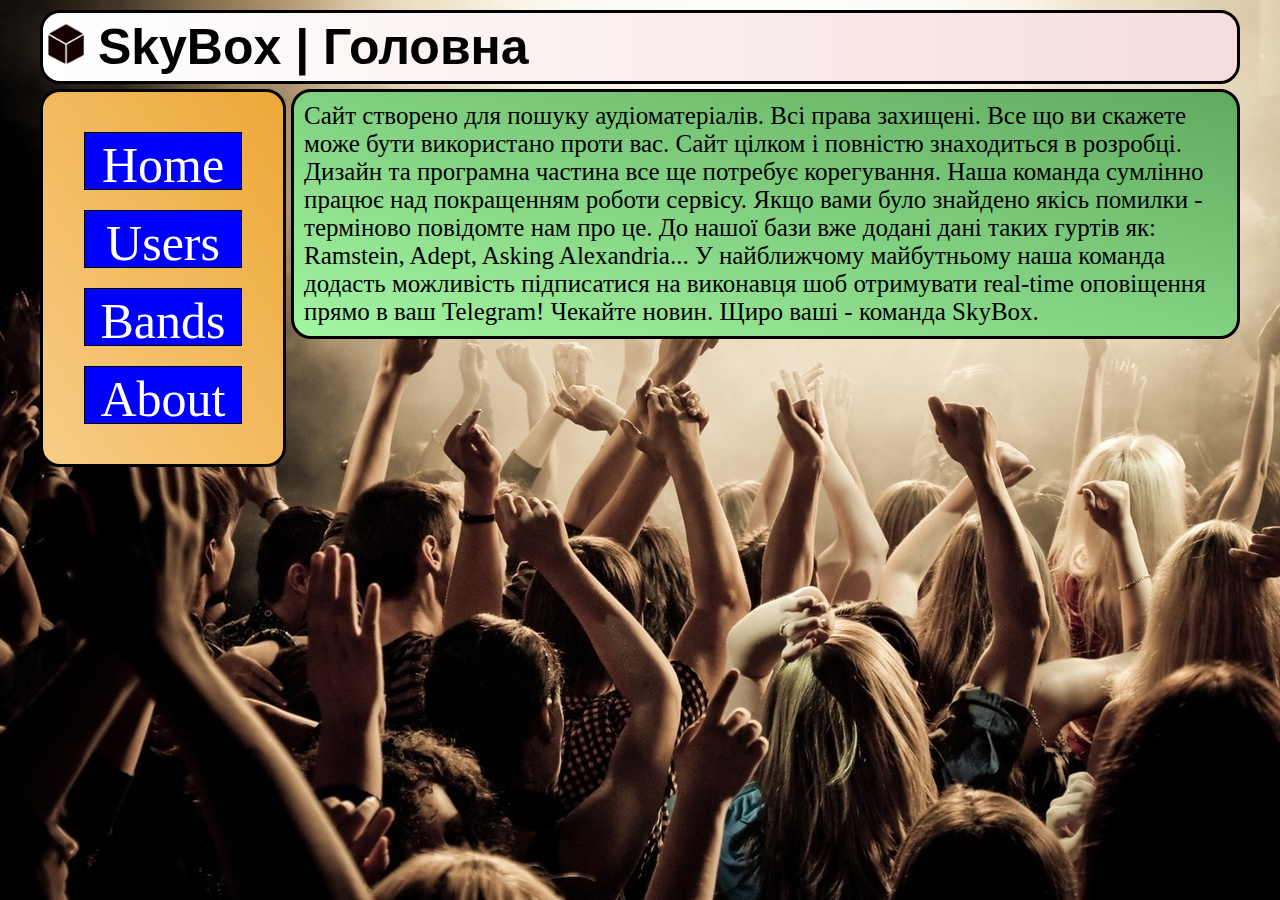
<file: index.html>
<!doctype html>
<html lang="en">

<head>
  <meta charset="utf-8">
  <title>SkyBox</title>
  <meta name="description" content="Lab 1. Beggining of my coursework">
  <meta name="author" content="<Marianenko Roman>">
  <link href="stylesheets/skybox.css" rel="stylesheet">
</head>

<body>

  <div class="header">
    <p><img class="logo" src="pics/logo.jpg" style="height: 40px; width: 36px"> SkyBox | Головна</p>
  </div>

  <div class="body">

    <div class="menu">
        <a class="button" href="index.html">Home</a>
        <a class="button" href="users.html">Users</a>
        <a class="button" href="bands.html">Bands</a>
        <a class="button" href="about.html">About</a>
    </div>

    <div class="content">
      <p>
        Сайт створено для пошуку аудіоматеріалів. Всі права захищені. Все що ви скажете може бути використано проти вас.
        Сайт цілком і повністю знаходиться в розробці. Дизайн та програмна частина все ще потребує корегування. Наша
        команда сумлінно працює над покращенням роботи сервісу. Якщо вами було знайдено якісь помилки - терміново
        повідомте нам про це. До нашої бази вже додані дані таких гуртів як: Ramstein, Adept, Asking Alexandria... У
        найближчому майбутньому наша команда додасть можливість підписатися на виконавця шоб отримувати real-time
        оповіщення прямо в ваш Telegram! Чекайте новин. Щиро ваші - команда SkyBox.
      </p>
    </div>

  </div>

</body>

</html>
</file>
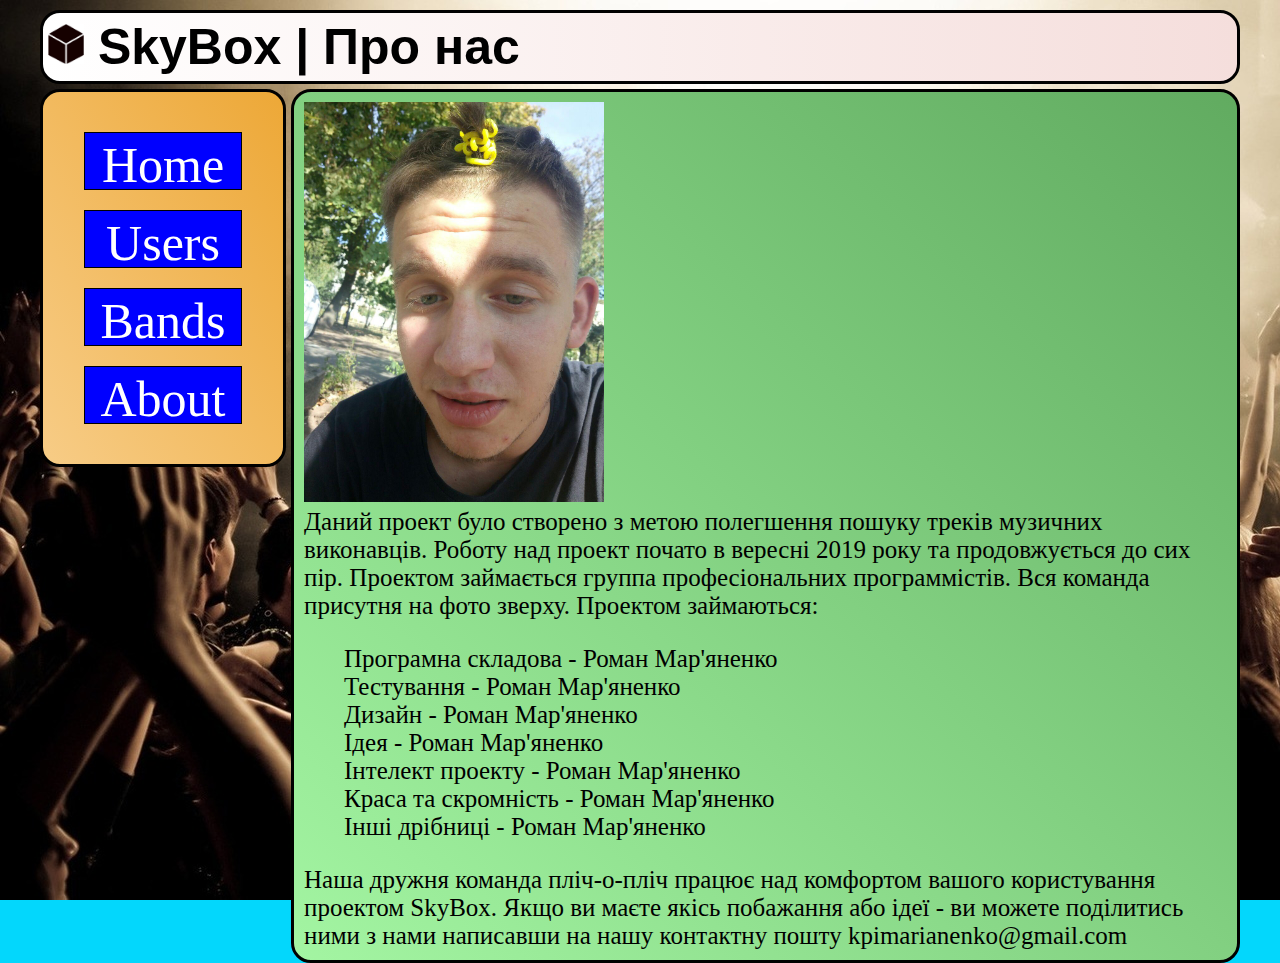
<file: about.html>
<!doctype html>
<html lang="en">

<head>
    <meta charset="utf-8">
    <title>SkyBox | Про нас</title>
    <meta name="description" content="Lab 1. Beggining of my coursework">
    <meta name="author" content="<Marianenko Roman>">
    <link href="stylesheets/skybox.css" rel="stylesheet">
</head>

<body>

    <div class="header">
        <p><img class="logo" src="pics/logo.jpg" style="height: 40px; width: 36px"> SkyBox | Про нас</p>
    </div>

    <div class="body">

        <div class="menu">
            <a class="button" href="index.html">Home</a>
            <a class="button" href="users.html">Users</a>
            <a class="button" href="bands.html">Bands</a>
            <a class="button" href="about.html">About</a>
        </div>

        <div class="content">
            <p>
                <img src="pics/about.jpg" style="height:400px;width:300px"></br> Даний проект було створено з метою
                полегшення пошуку треків музичних виконавців.
                Роботу над проект почато в вересні 2019 року та продовжується до сих пір. Проектом займається группа
                професіональних программістів. Вся команда присутня на фото зверху. Проектом займаються:
                <ul>
                    <li>Програмна складова - Роман Мар'яненко</li>
                    <li>Тестування - Роман Мар'яненко</li>
                    <li>Дизайн - Роман Мар'яненко</li>
                    <li>Ідея - Роман Мар'яненко</li>
                    <li>Інтелект проекту - Роман Мар'яненко</li>
                    <li>Краса та скромність - Роман Мар'яненко</li>
                    <li>Інші дрібниці - Роман Мар'яненко</li>
                </ul>
                Наша дружня команда пліч-о-пліч працює над комфортом вашого користування проектом SkyBox. Якщо ви маєте
                якісь побажання або ідеї - ви можете поділитись ними з нами написавши на нашу контактну пошту
                kpimarianenko@gmail.com
            </p>
        </div>

    </div>

</body>

</html>
</file>
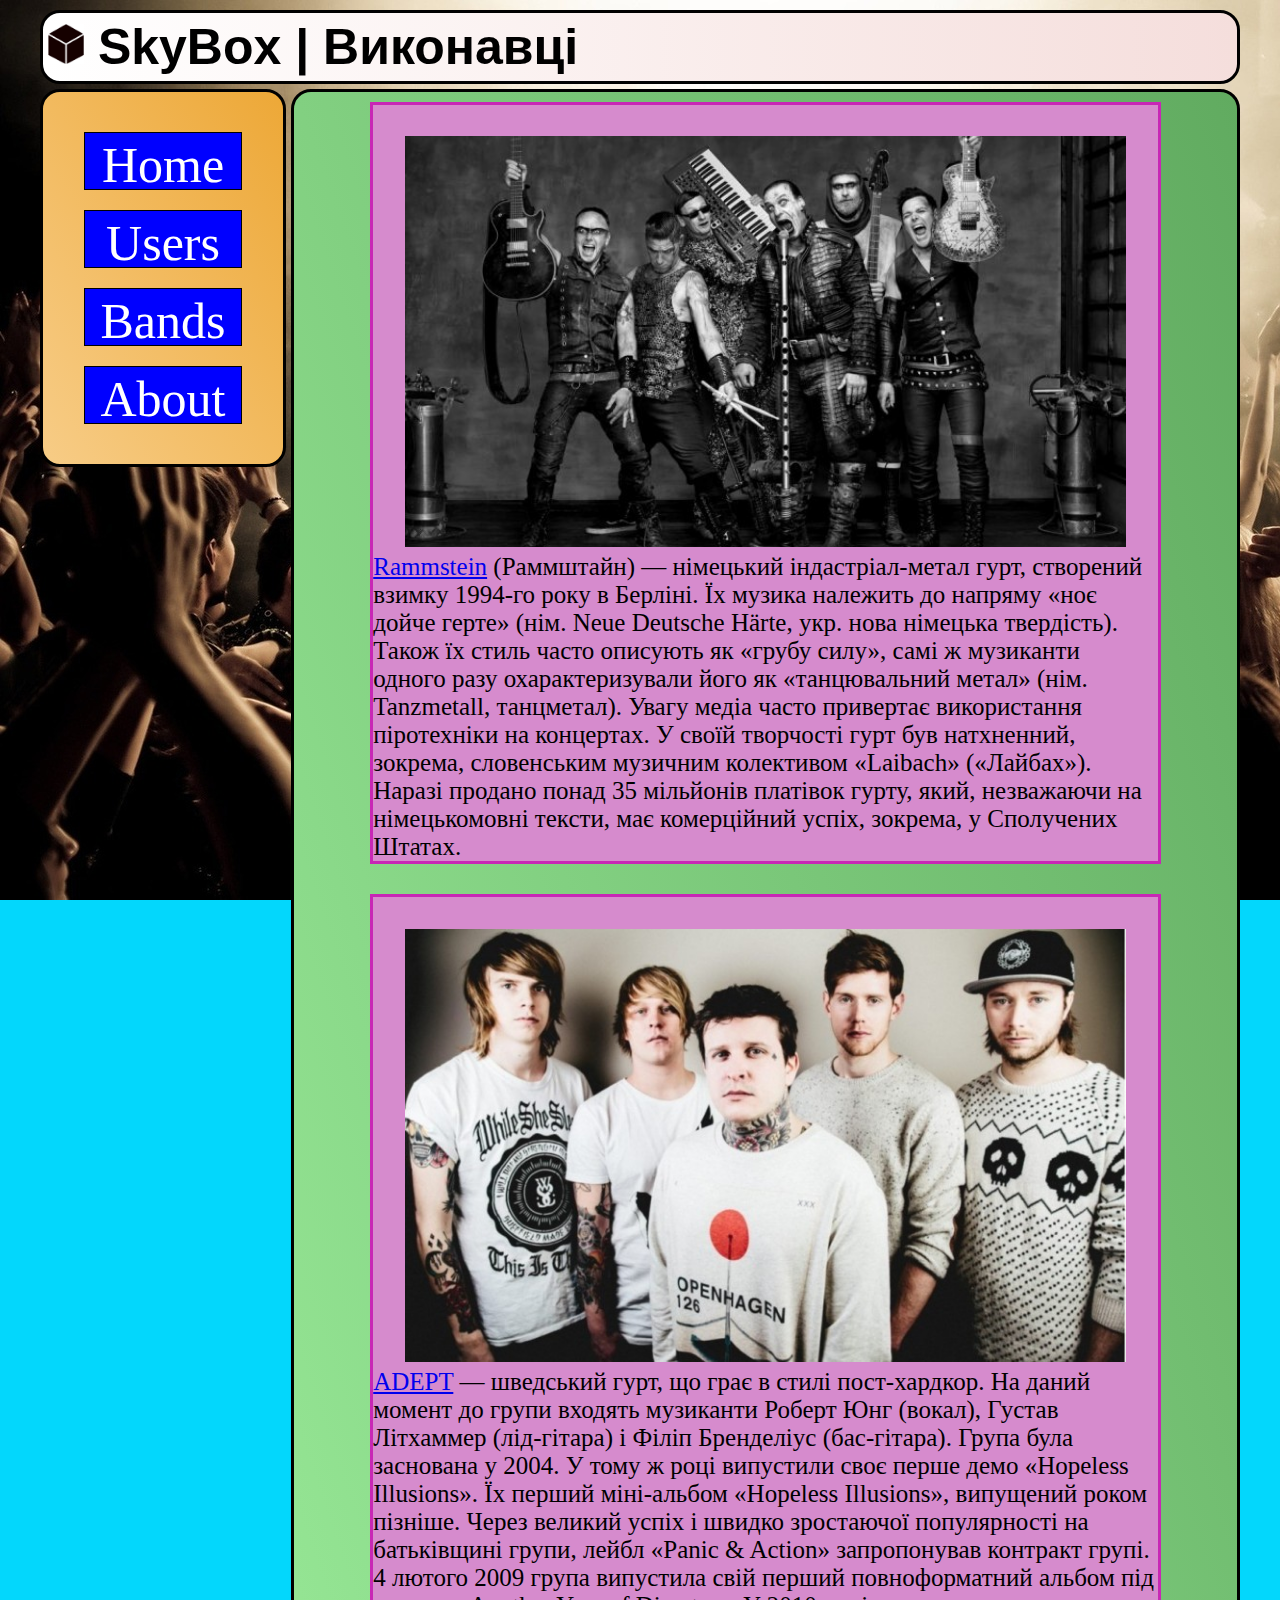
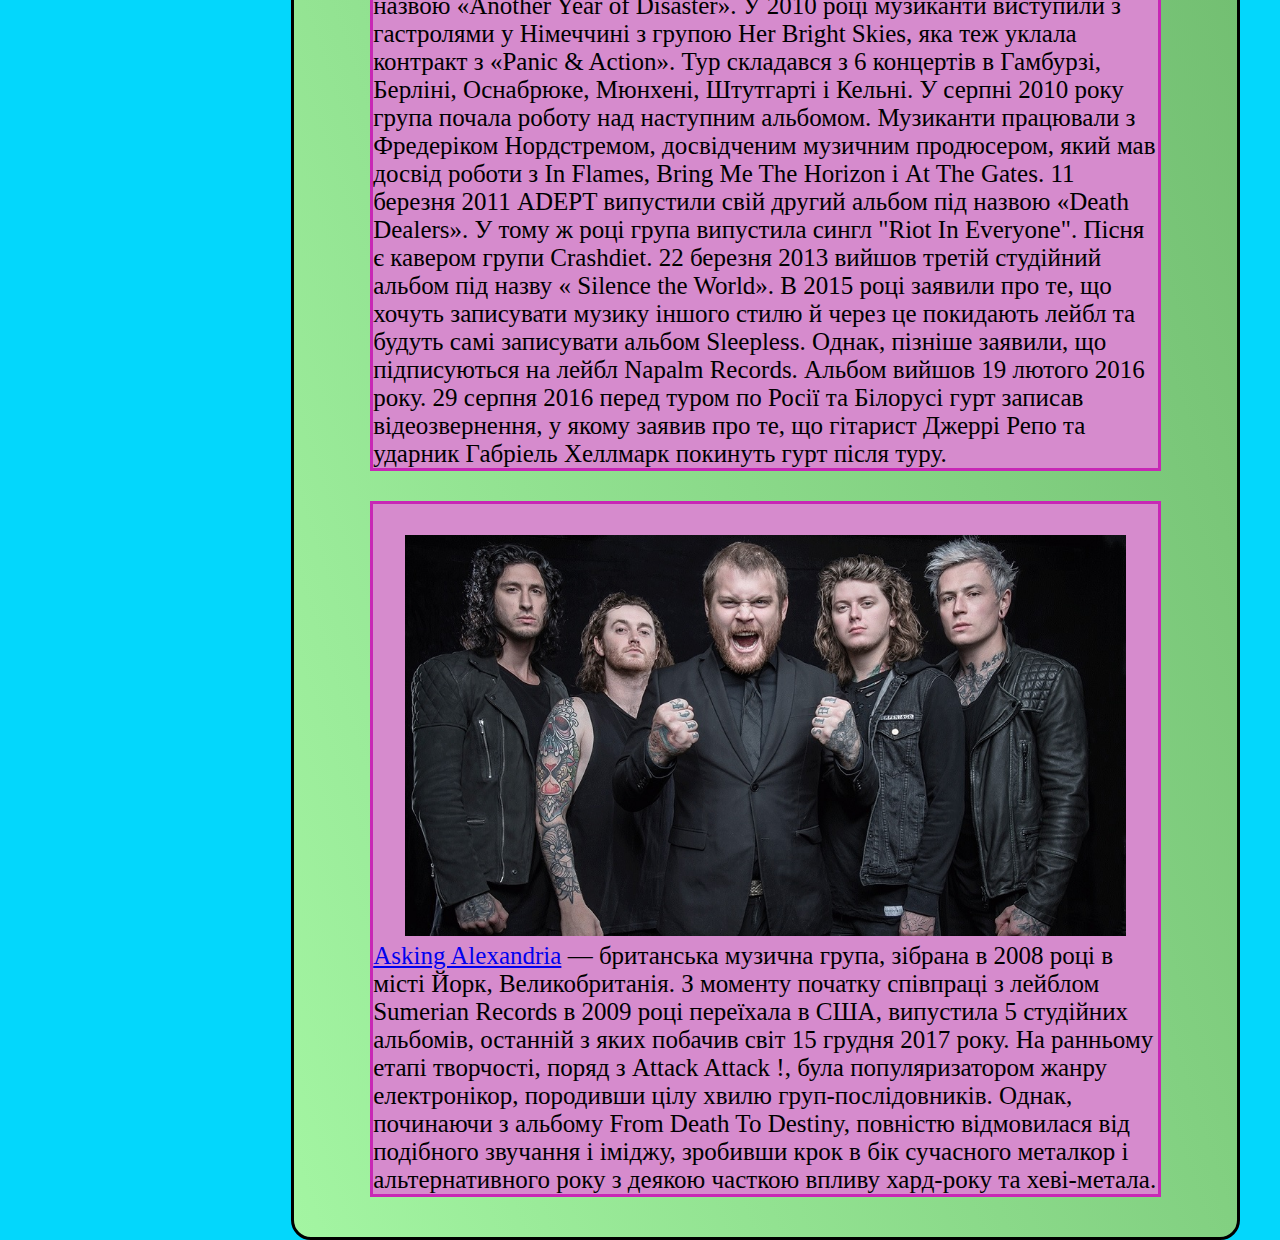
<file: bands.html>
<!doctype html>
<html lang="en">

<head>
    <meta charset="utf-8">
    <title>SkyBox | Виконавці</title>
    <meta name="description" content="Lab 1. Beggining of my coursework">
    <meta name="author" content="<Marianenko Roman>">
    <link href="stylesheets/skybox.css" rel="stylesheet">
</head>

<body>

    <div class="header">
        <p><img class="logo" src="pics/logo.jpg" style="height: 40px; width: 36px"> SkyBox | Виконавці</p>
    </div>

    <div class="body">

        <div class="menu">
            <a class="button" href="index.html">Home</a>
            <a class="button" href="users.html">Users</a>
            <a class="button" href="bands.html">Bands</a>
            <a class="button" href="about.html">About</a>
        </div>

        <div class="content">
            <div class="bio"><img class="bandphoto" src="pics/bands/rammstein.jpg"><a
                    href="bands/rammtein.html">Rammstein</a> (Раммштайн) — німецький
                індастріал-метал гурт, створений взимку 1994-го року в Берліні. Їх музика належить до напряму «ноє дойче
                герте» (нім. Neue Deutsche Härte, укр. нова німецька твердість). Також їх стиль часто описують як «грубу
                силу», самі ж музиканти одного разу охарактеризували його як «танцювальний метал» (нім. Tanzmetall,
                танцметал). Увагу медіа часто привертає використання піротехніки на концертах. У своїй творчості гурт
                був
                натхненний, зокрема, словенським музичним колективом «Laibach» («Лайбах»). Наразі продано понад 35
                мільйонів
                платівок гурту, який, незважаючи на німецькомовні тексти, має комерційний успіх, зокрема, у Сполучених
                Штатах.</div>
            <div class="bio"><img class="bandphoto" src="pics/bands/adept.jpg"><a href="bands/adept.html">ADEPT</a> —
                шведський гурт, що грає в стилі
                пост-хардкор. На даний момент до групи входять музиканти Роберт Юнг (вокал), Густав Літхаммер
                (лід-гітара) і
                Філіп Бренделіус (бас-гітара). Група була заснована у 2004. У тому ж році випустили своє перше демо
                «Hopeless Illusions». Їх перший міні-альбом «Hopeless Illusions», випущений роком пізніше.

                Через великий успіх і швидко зростаючої популярності на батьківщині групи, лейбл «Panic & Action»
                запропонував контракт групі. 4 лютого 2009 група випустила свій перший повноформатний альбом під назвою
                «Another Year of Disaster». У 2010 році музиканти виступили з гастролями у Німеччині з групою Her Bright
                Skies, яка теж уклала контракт з «Panic & Action». Тур складався з 6 концертів в Гамбурзі, Берліні,
                Оснабрюке, Мюнхені, Штутгарті і Кельні. У серпні 2010 року група почала роботу над наступним альбомом.
                Музиканти працювали з Фредеріком Нордстремом, досвідченим музичним продюсером, який мав досвід роботи з
                In
                Flames, Bring Me The Horizon і At The Gates. 11 березня 2011 ADEPT випустили свій другий альбом під
                назвою
                «Death Dealers». У тому ж році група випустила сингл "Riot In Everyone". Пісня є кавером групи
                Crashdiet. 22
                березня 2013 вийшов третій студійний альбом під назву « Silence the World».

                В 2015 році заявили про те, що хочуть записувати музику іншого стилю й через це покидають лейбл та
                будуть
                самі записувати альбом Sleepless. Однак, пізніше заявили, що підписуються на лейбл Napalm Records.
                Альбом
                вийшов 19 лютого 2016 року.

                29 серпня 2016 перед туром по Росії та Білорусі гурт записав відеозвернення, у якому заявив про те, що
                гітарист Джеррі Репо та ударник Габріель Хеллмарк покинуть гурт після туру.</div>
            <div class="bio"><img class="bandphoto" src="pics/bands/asking_alexandria.jpg"><a
                    href="bands/asking_alexandria.html">Asking Alexandria</a> — британська музична група, зібрана в 2008
                році в місті Йорк, Великобританія. З моменту початку співпраці з лейблом Sumerian Records в 2009 році
                переїхала в США, випустила 5 студійних альбомів, останній з яких побачив світ 15 грудня 2017 року.

                На ранньому етапі творчості, поряд з Attack Attack !, була популяризатором жанру електронікор, породивши
                цілу хвилю груп-послідовників. Однак, починаючи з альбому From Death To Destiny, повністю відмовилася
                від
                подібного звучання і іміджу, зробивши крок в бік сучасного металкор і альтернативного року з деякою
                часткою
                впливу хард-року та хеві-метала.</div>
        </div>

    </div>

</body>

</html>
</file>
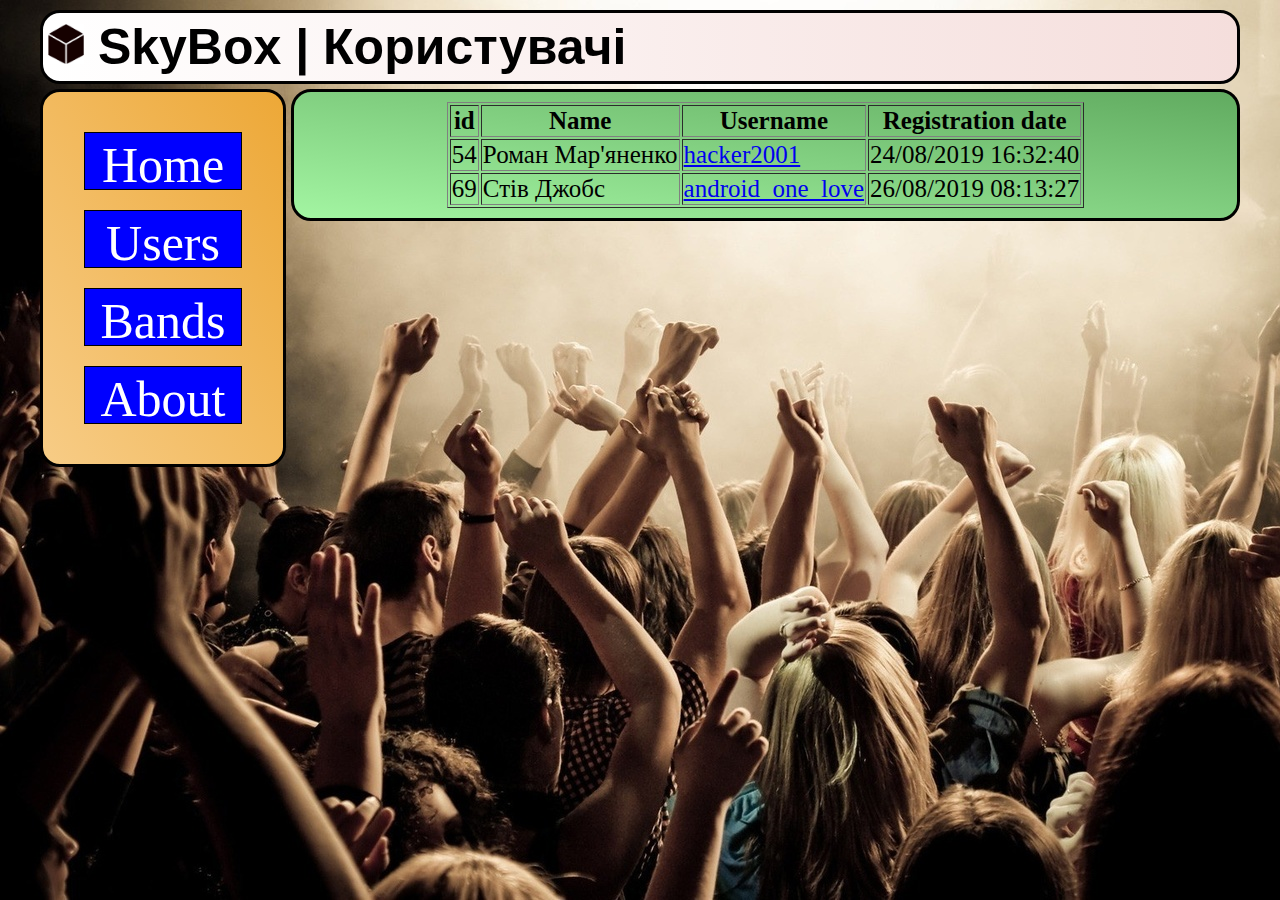
<file: users.html>
<!doctype html>
<html lang="en">

<head>
    <meta charset="utf-8">
    <title>SkyBox | Користувачі</title>
    <meta name="description" content="Lab 1. Beggining of my coursework">
    <meta name="author" content="<Marianenko Roman>">
    <link href="stylesheets/skybox.css" rel="stylesheet">
</head>

<body>

    <div class="header">
        <p><img class="logo" src="pics/logo.jpg" style="height: 40px; width: 36px"> SkyBox | Користувачі</p>
    </div>

    <div class="body">

        <div class="menu">
            <a class="button" href="index.html">Home</a>
            <a class="button" href="users.html">Users</a>
            <a class="button" href="bands.html">Bands</a>
            <a class="button" href="about.html">About</a>
        </div>

        <div class="content">
            <table border="1px">
                <tr>
                    <th>id</th>
                    <th>Name</th>
                    <th>Username</th>
                    <th>Registration date</th>
                </tr>
                <tr>
                    <td>54</td>
                    <td>Роман Мар'яненко</td>
                    <td><a href="users/1.html">hacker2001</a></td>
                    <td>24/08/2019 16:32:40</td>
                </tr>
                <tr>
                    <td>69</td>
                    <td>Стів Джобс</td>
                    <td><a href="users/2.html">android_one_love</a></td>
                    <td>26/08/2019 08:13:27</td>
                </tr>
            </table>
        </div>

    </div>

</body>

</html>
</file>
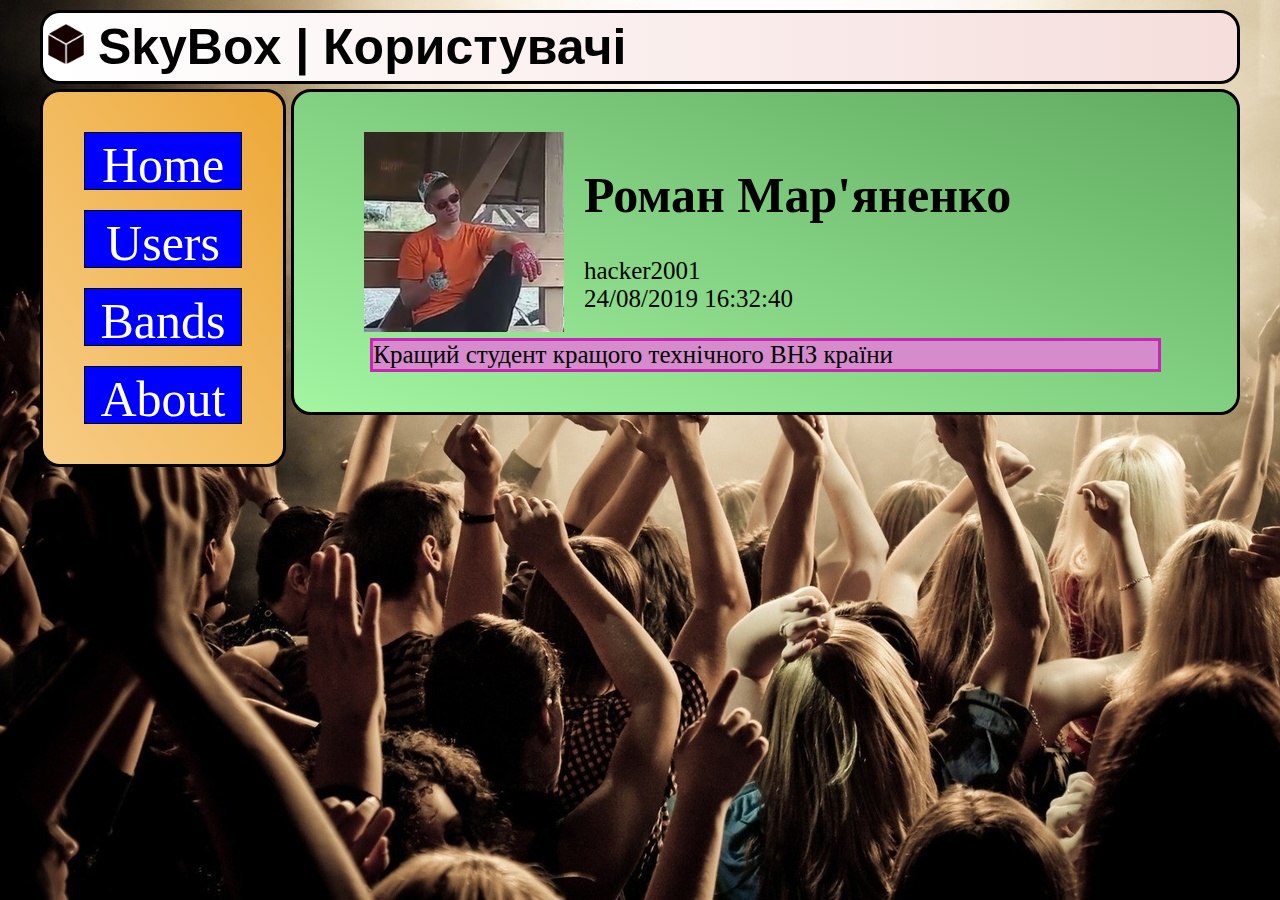
<file: users/1.html>
<!doctype html>
<html lang="en">

<head>
    <meta charset="utf-8">
    <title>SkyBox | Роман Мар'яненко</title>
    <meta name="description" content="Lab 1. Beggining of my coursework">
    <meta name="author" content="<Marianenko Roman>">
    <link href="../stylesheets/skybox.css" rel="stylesheet">
</head>

<body>

    <div class="header">
        <p><img class="logo" src="../pics/logo.jpg" style="height: 40px; width: 36px"> SkyBox | Користувачі</p>
    </div>

    <div class="body">

        <div class="menu">
            <a class="button" href="../index.html">Home</a>
            <a class="button" href="../users.html">Users</a>
            <a class="button" href="../bands.html">Bands</a>
            <a class="button" href="../about.html">About</a>
        </div>

        <div class="content">
            <div class="user_info">
                <img class="user_avatar" src="../pics/users/1.jpg">
                <div class="user_text">
                    <h1 class="fullname">Роман Мар'яненко</h1>
                    <p class="login">hacker2001<br />24/08/2019 16:32:40</p>
                </div>
            </div>
            <div class="bio">Кращий студент кращого технічного ВНЗ країни</div>
        </div>

    </div>

</body>

</html>
</file>
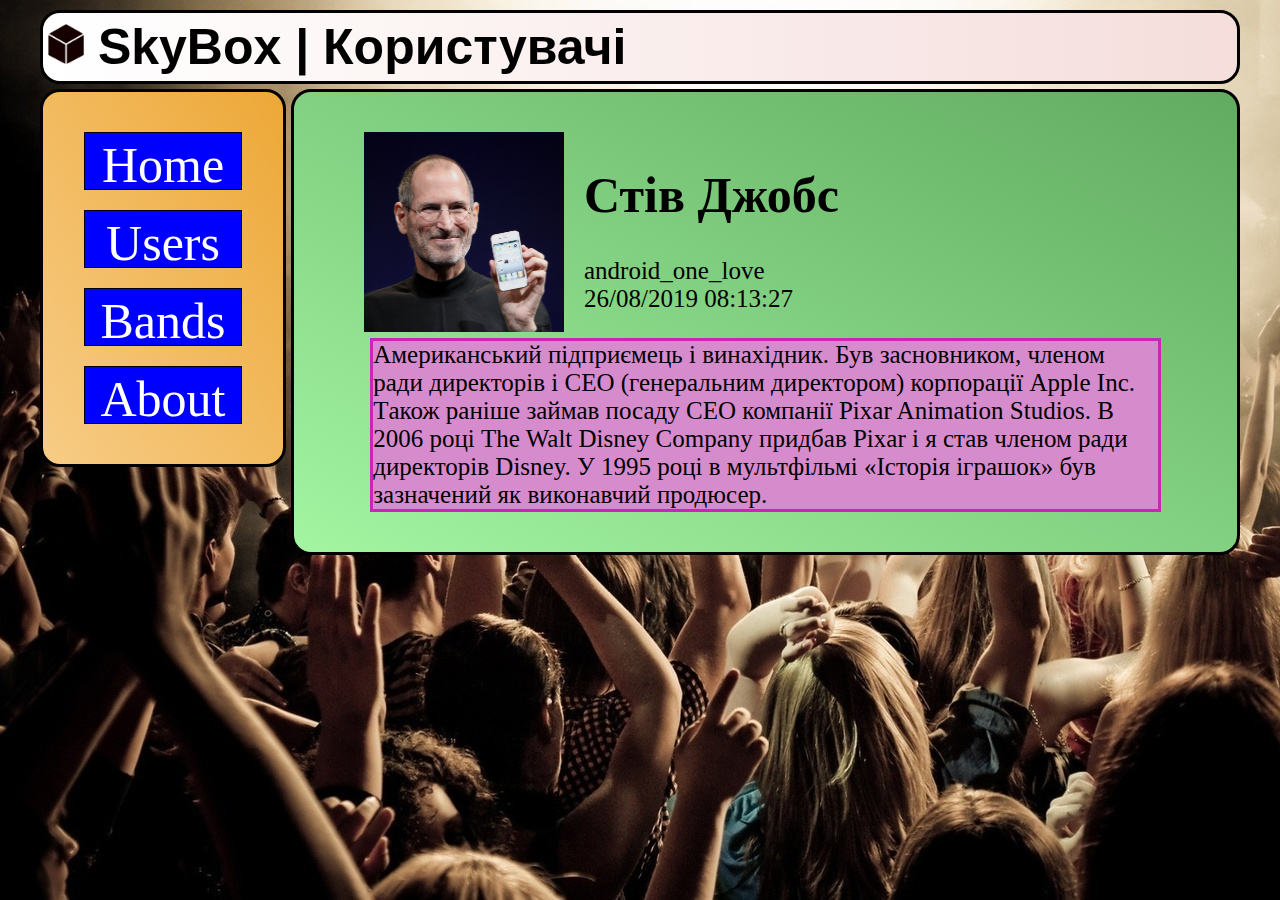
<file: users/2.html>
<!doctype html>
<html lang="en">

<head>
    <meta charset="utf-8">
    <title>SkyBox | Стів Джобс</title>
    <meta name="description" content="Lab 1. Beggining of my coursework">
    <meta name="author" content="<Marianenko Roman>">
    <link href="../stylesheets/skybox.css" rel="stylesheet">
</head>

<body>

    <div class="header">
        <p><img class="logo" src="../pics/logo.jpg" style="height: 40px; width: 36px"> SkyBox | Користувачі</p>
    </div>

    <div class="body">

        <div class="menu">
            <a class="button" href="../index.html">Home</a>
            <a class="button" href="../users.html">Users</a>
            <a class="button" href="../bands.html">Bands</a>
            <a class="button" href="../about.html">About</a>
        </div>

        <div class="content">
            <div class="user_info">
                <img class="user_avatar" src="../pics/users/2.jpg">
                <div class="user_text">
                    <h1 class="fullname">Стів Джобс</h1>
                    <p class="login">android_one_love<br />26/08/2019 08:13:27</p>
                </div>
            </div>
            <div class="bio">Aмериканський підприємець і винахідник. Був засновником, членом ради директорів і CEO
                (генеральним директором) корпорації Apple Inc. Tакож раніше займав посаду CEO компанії Pixar Animation
                Studios. B 2006 році The Walt Disney Company придбав Pixar і я став членом ради директорів Disney. У
                1995
                році в мультфільмі «Історія іграшок» був зазначений як виконавчий продюсер.</div>
        </div>

    </div>

</body>

</html>
</file>
<file: stylesheets/skybox.css>
body {
    width: 1200px;
    margin: auto;
    margin-top: 10px;
    background: url(../pics/background.jpg) no-repeat fixed;
    background-size: cover;
    background-color: #03d7fc;
}

ul {
    list-style-type: none;
}

.header {
    margin: 0;
    margin-bottom: 5px;
    padding: 5px;
    border: 3px solid black;
    background: linear-gradient(to right, white, #f5dedc);
    border-radius: 20px;
    font-size: 50px;
}

.header > p {
    margin: 0;
    font-family: Arial, Helvetica, sans-serif;
    font-weight: 600;
}

.content > p {
    margin: 0;
}

table {
    margin: auto;
}

.menu {
    padding-top: 20px;
    padding-bottom: 20px;
    border: 3px solid black;
    background: linear-gradient(to top right, #f7cc86, #eda837);
    border-radius: 20px;
    width: 240px;
    height: 100%;
    font-size: 50px;
    font-family: 'New Century Schoolbook', 'TeX Gyre Schola', serif;
}

.content {
    height: 100%;
    padding: 10px;
    border: 3px solid black;
    background: linear-gradient(to top right, #a3f5a2, #61ab60);
    border-radius: 20px;
    width: 923px;
    font-size: 25px;
    font-family: 'Times new roman';
    position: relative;
}

.content > .bio {
    width: 85%;
    margin: auto;
    margin-bottom: 30px;
    background-color: #d68bcd;
    border: 3px solid #c827b5;
}

.button {
    text-decoration: none;
    height: 50px;
    width: 150px;
    margin: auto;
    margin-top: 20px;
    margin-bottom: 20px;
    padding: 3px;
    display: block;
    border: 1px solid black;
    background-color: blue;
    color: white;
    text-align: center;
    font-family: Cambria, Cochin, Georgia, Times, 'Times New Roman', serif;
    transition: 0.5s background-color;
}

.button:hover {
    background-color: yellow;
    text-align: center;
    color: black;
    border: 3px solid black;
    height: 46px;
    width: 146px;
}

.user_avatar {
    margin-right: 20px;
    height: 200px;
    width: 200px;
}

audio {
    float: right;
    width: 600px;
    border: 1px solid black;
    border-radius: 100px;
}

.song {
    margin-top: 0;
    border-radius: 100px;
    background: #f7f7f7;
    font-size: 47px;
    font: bold;
    padding: 7px;
    padding-left: 14px;
    border: 1px solid black;
}

.bandphoto {
    max-width: 92%;
    width: 92%;
    margin: 4%;
    margin-bottom: 0%;
}

.user_info {
    display: flex;
    margin-left: 60px;
    margin-top: 30px;
    /* justify-content: space-around; */
}

.body {
    display: flex;
    justify-content: space-between;
}
</file>
